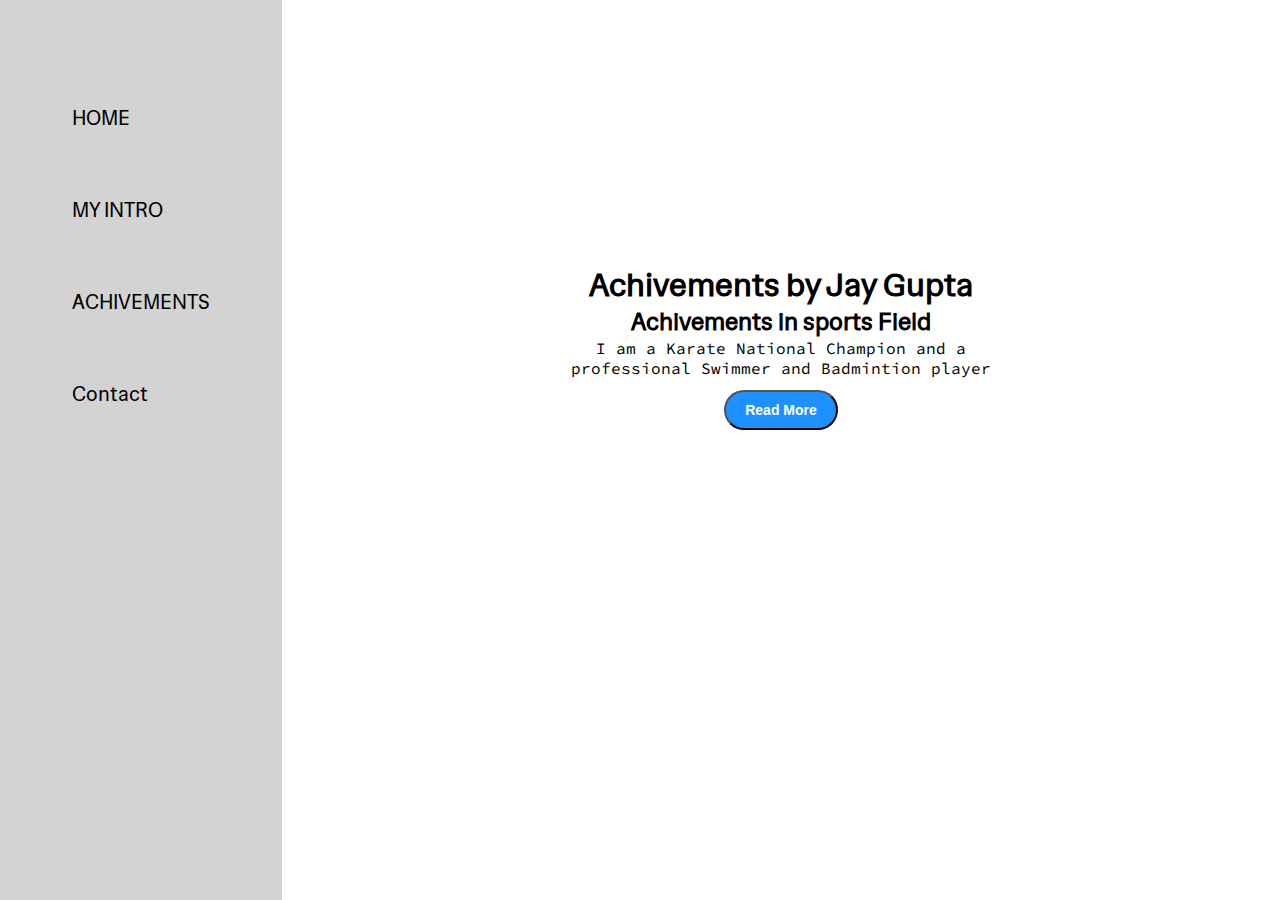
<file: Portfolio/achivement.html>
<!DOCTYPE html>
<html lang="en">
<head>
    <meta charset="UTF-8">
    <meta name="viewport" content="width=device-width, initial-scale=1.0">
    <title>JAY AKHILESH GUPTA - WEB DEVELOPER,KARATE CHAMPION,BADMINTION PLAYER,TABLA PLAYER</title>
    <link rel="stylesheet" href="style.css">
</head>
<body>
    <div class="container">
        <div class="sidebar"> 
            <nav>
                <ul>
                    <li><a href="/">HOME</a></li>
                    <li><a href="/intro.html">MY INTRO</a></li>
                    <li><a href="/achivement.html">ACHIVEMENTS</a></li>
                    <li><a href="/contact.html">Contact</a></li>
                </ul>
            </nav>
        </div>
        <div class="main1">
            <div class="achivementscontainer">
                <center> <h1>Achivements by Jay Gupta</h1>
                        <div class="achivementsitem">
                            <h2>Achivements in sports Field</h2>
                            <p>I am a Karate National Champion and a professional Swimmer and Badmintion player</p>
                            <button class="btn btn-sm">Read More</button>
                        </div> 
                </center>
            </div>
        </div>
    </div>
    
</body>
</html>
</file>
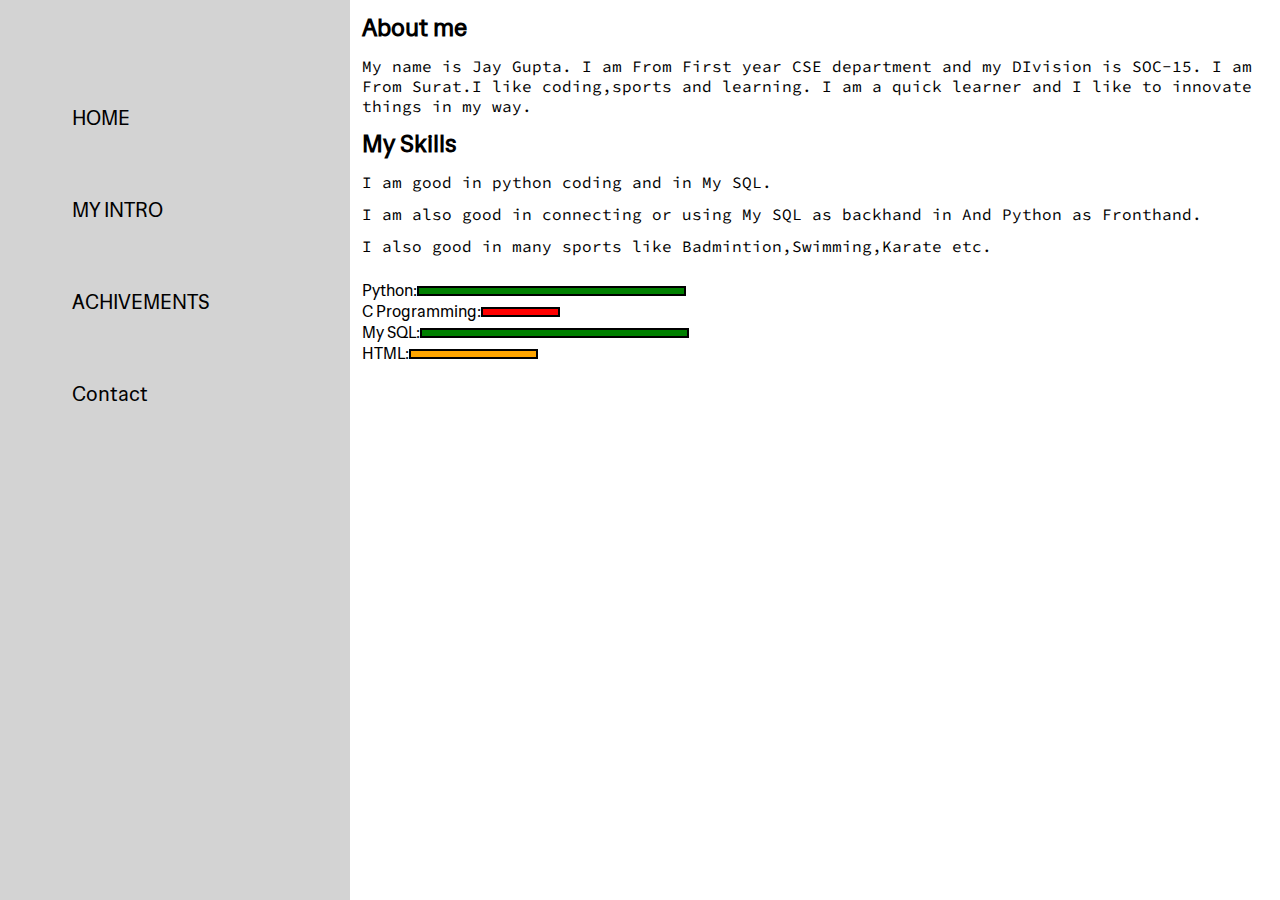
<file: Portfolio/intro.html>
<!DOCTYPE html>
<html lang="en">

<head>
    <meta charset="UTF-8">
    <meta name="viewport" content="width=device-width, initial-scale=1.0">
    <title>JAY AKHILESH GUPTA - WEB DEVELOPER,KARATE CHAMPION,BADMINTION PLAYER,TABLA PLAYER</title>
    <link rel="stylesheet" href="style.css">
</head>

<body>
    <div class="container">
        <div class="sidebar">
            <nav>
                <ul>
                    <li><a href="/">HOME</a></li>
                    <li><a href="/intro.html">MY INTRO</a></li>
                    <li><a href="/achivement.html">ACHIVEMENTS</a></li>
                    <li><a href="/contact.html">Contact</a></li>
                </ul>
            </nav>
        </div>
        <div class="main">
            <div class="intro"> 
                <h2>About me</h2>
                <p>My name is Jay Gupta. I am From First year CSE department and my DIvision is SOC-15. I am From
                    Surat.I like coding,sports and learning. I am a quick learner and I like to innovate things in
                    my way. </p>
                <h2>My Skills </h2>
                <p>I am good in python coding and in My SQL.</p>
                <p> I am also good in connecting or using My SQL as backhand in And Python as Fronthand.</p>
                <p> I also good in many sports like Badmintion,Swimming,Karate etc.</p>
                <div class="skillcontainer">
                    <div class="skillItem">Python: <div class="skills hundered"></div></div>
                    <div class="skillItem">C Programming: <div class="skills t5"></div></div>
                    <div class="skillItem">My SQL: <div class="skills hundered"></div></div>
                    <div class="skillItem">HTML: <div class="skills fifty"></div></div>
                </div>
            </div>
        </div>
    </div>
    </div>

</body>

</html>
</file>
<file: Portfolio/style.css>
@import url('https://fonts.googleapis.com/css2?family=Hedvig+Letters+Sans&display=swap');
@import url('https://fonts.googleapis.com/css2?family=Hedvig+Letters+Sans&family=Source+Code+Pro:wght@300&display=swap');

* {
    margin: 0;
    padding: 0;
}

.sidebar {
    background-color: lightgray;
    width: 434px;
    font-family: 'Hedvig Letters Sans', sans-serif;
    height: 100vh;
}

.sidebar nav {
    padding: 72px;
}

.sidebar nav li {
    list-style: none;
    font-size: 20px;
    padding: 33px 0;
}

.sidebar nav li a {
   text-decoration: none;
   color: black;
}

.main {
    background-color: white;
    width: 90vw;
}

.main1 {
    background-color: white;
    width: 90vw;
    padding: 263px;
}

.container {
    display: flex;
}

.infoContainer {
    background-color: white;
    height: 57vh;
    width: 80vw;
    margin: 144px auto;
    display: flex;
    justify-content: space-around;
}

.devInfo{
    display: flex;
    justify-content: center;
    flex-direction: column;
    font-family: 'Source Code Pro', monospace;
}

.Hello{
    font-size: 48px;
}

.Name{
    font-size: 48px;
    font-weight: bold;
    font-family: 'Hedvig Letters Sans', sans-serif;
}

.About{
    font-size: 23px;
}

.buttons{
    margin-top: 34px;
}

.btn{
    padding: 6px 14px;
    border-radius: 22px;
    color: white;
    background-color: dodgerblue;
    font-weight: bold;
    font-size: 21px;
    margin: 0 3px;
    cursor: pointer;
}

.btn:hover{
    background-color: white;
    color: dodgerblue;
}

.btn-sm{
    font-size: 14px;
    padding: 10px 19px;
    margin: 12px 0;
}

.devPic img{
    height: 57vh;
}

.contactform{
    font-family: 'Hedvig Letters Sans', sans-serif;
    padding: 0 54px;
    padding-top: 144px;
}

.contactform h1{
    font-family: 'Source Code Pro', monospace;
    padding: 12px 0;
}

.contactform form div{
    padding: 10px 0;
    display: flex;
    flex-direction: column;
}

.contactform form div input{
    width: 26vw;
    margin: 6px 0 0 0;
    border-radius: 5px;
    padding: 3px;
}

#emailHelp{
    font-size: 11px;
    color: midnightblue;
    margin: 0 5px;
    padding: 3px 0 0 0;
}

#form-check{
    flex-direction: row;
}

#form-check input{
    width: 24px;
    margin: 3px 0;
}

.achivementscontainer{
    font-family: 'Hedvig Letters Sans', sans-serif;
}

h1{
    font-family: 'Hedvig Letters Sans', sans-serif;
}

p{
    font-family: 'Source Code Pro', monospace;
}

.intro h2{
    font-family: 'Hedvig Letters Sans', sans-serif;
    margin: 12px;
}

.intro p{
    font-family: 'Source Code Pro', monospace;
    margin: 12px;
}

.skillcontainer{
    padding: 12px;
}

.skillItem{
    display: flex;
    align-items: center;
    font-family: 'Hedvig Letters Sans', sans-serif;
}

.skills{
    width: 265px;
    height: 6px;
    background-color: red;
    border: 2px solid black;
}

.hundered{
    width: 265px;
    background-color: green;
}

.fifty{
    width: 125px;
    background-color: orange;
}

.t5{
    width: 75px;
    background-color: red;
}

@media (max-width:494px){
    *{
        background-color: red;
    }
    .sidebar{
        transform: translate(-443px,0px);
        position: absolute;
    }
}
</file>
